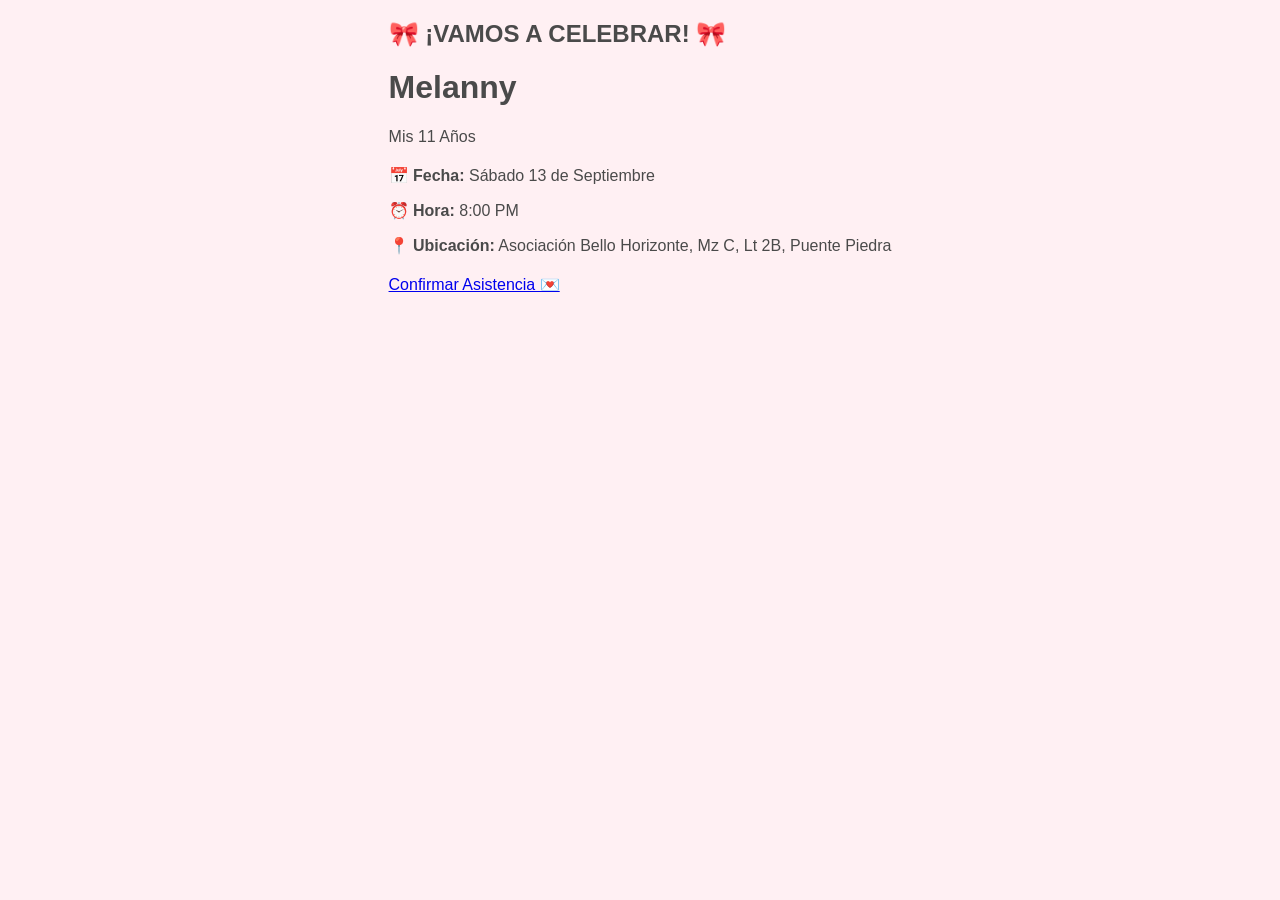
<file: invitacion1.html>
<!DOCTYPE html>
<html lang="es">
<head>
    <meta charset="UTF-8">
    <meta name="viewport" content="width=device-width, initial-scale=1.0">
    <title>Melanny - 11 Años</title>
    <link rel="stylesheet" href="style.css">
</head>
<body>
    <div class="invitation-container">
        <h2>🎀 ¡VAMOS A CELEBRAR! 🎀</h2>
        <h1>Melanny</h1>
        <p>Mis 11 Años</p>
        
        <div style="margin: 20px 0;">
            <p><strong>📅 Fecha:</strong> Sábado 13 de Septiembre</p>
            <p><strong>⏰ Hora:</strong> 8:00 PM</p>
            <p><strong>📍 Ubicación:</strong> Asociación Bello Horizonte, Mz C, Lt 2B, Puente Piedra</p>
        </div>

        <audio autoplay loop>
            <source src="https://www.bensound.com/bensound-music/bensound-cute.mp3" type="audio/mpeg">
            Tu navegador no soporta audio.
        </audio>

        <a href="https://wa.me/?text=¡Hola! Confirmo mi asistencia al cumpleaños de Melanny 💖" class="btn" target="_blank">Confirmar Asistencia 💌</a>
    </div>
</body>
</html>
</file>
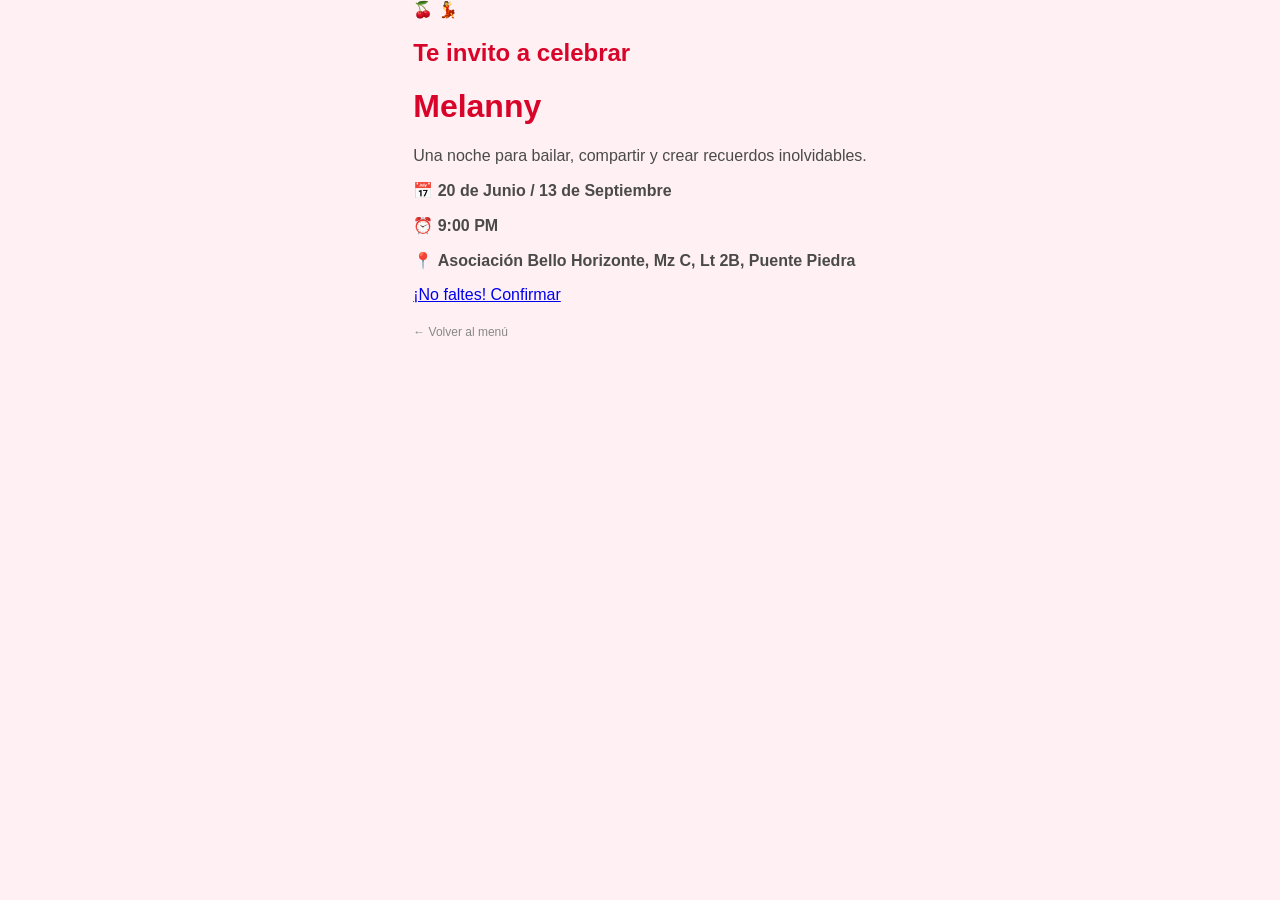
<file: invitacion2.html>
<!DOCTYPE html>
<html lang="es">
<head>
    <meta charset="UTF-8">
    <meta name="viewport" content="width=device-width, initial-scale=1.0">
    <title>Invitación Estilo 2 - Melanny</title>
    <link rel="stylesheet" href="style.css">
</head>
<body>
    <div class="invitation-screen" style="border-color: #ff4d6d;">
        <div>
            <div class="ribbon-top">🍒 💃</div>
            <h2 style="color: #d90429;">Te invito a celebrar</h2>
            <h1 style="color: #d90429;">Melanny</h1>
            <p>Una noche para bailar, compartir y crear recuerdos inolvidables.</p>
        </div>

        <div class="details-box" style="background: #fff0f3;">
            <p>📅 <strong>20 de Junio / 13 de Septiembre</strong></p>
            <p>⏰ <strong>9:00 PM</strong></p>
            <p>📍 <strong>Asociación Bello Horizonte, Mz C, Lt 2B, Puente Piedra</strong></p>
        </div>

        <div>
            <audio autoplay loop>
                <source src="https://www.bensound.com/bensound-music/bensound-sunny.mp3" type="audio/mpeg">
            </audio>
            <a href="https://wa.me/?text=¡Hola! Ahí estaré en la fiesta de Melanny 🎉" class="btn-action" target="_blank">¡No faltes! Confirmar</a>
            <br><br>
            <a href="index.html" style="font-size: 12px; color: #888; text-decoration: none;">← Volver al menú</a>
        </div>
    </div>
</body>
</html>
</file>
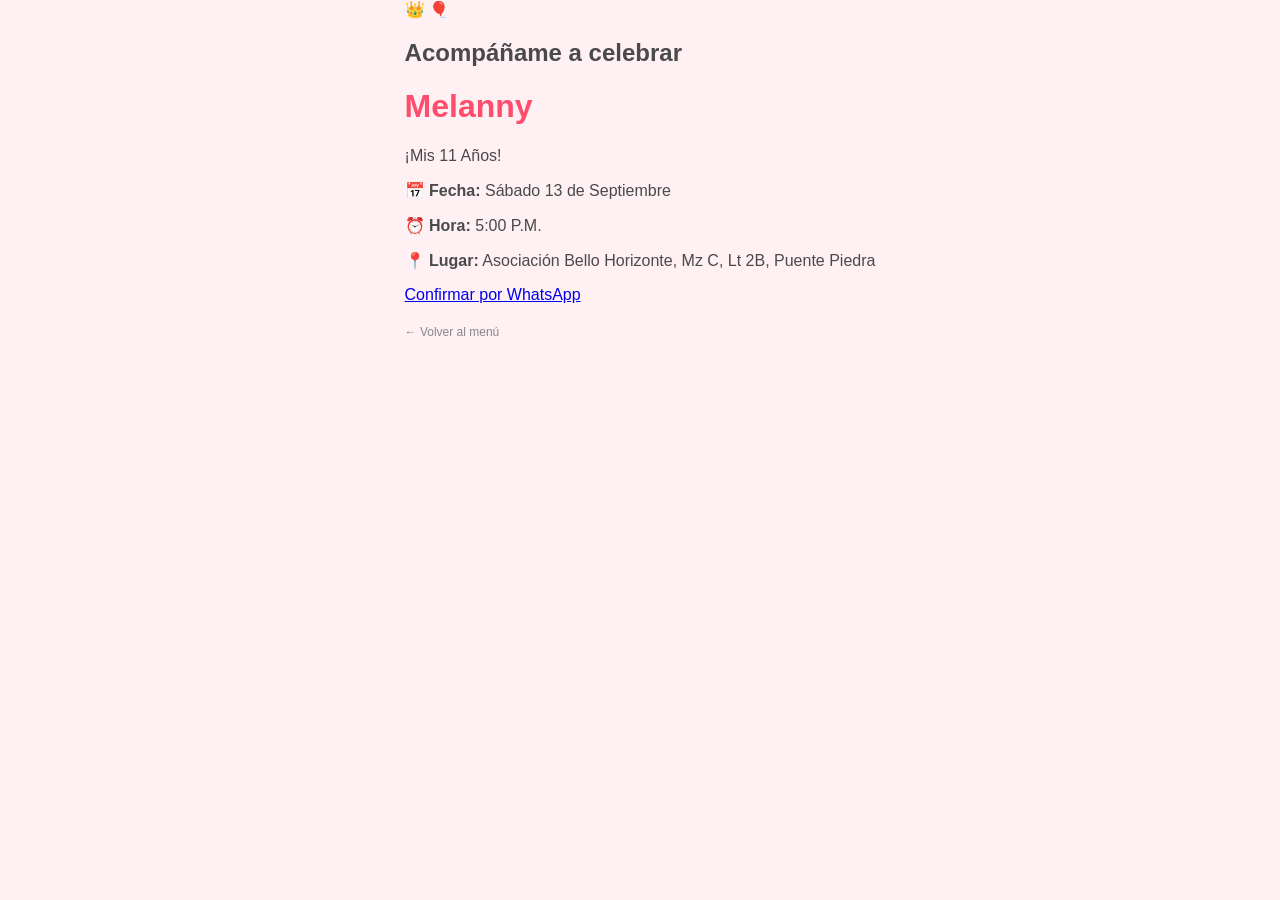
<file: invitacion3.html>
<!DOCTYPE html>
<html lang="es">
<head>
    <meta charset="UTF-8">
    <meta name="viewport" content="width=device-width, initial-scale=1.0">
    <title>Invitación Estilo 3 - Melanny</title>
    <link rel="stylesheet" href="style.css">
</head>
<body>
    <div class="invitation-screen" style="border-color: #ff758f;">
        <div>
            <div class="ribbon-top">👑 🎈</div>
            <h2>Acompáñame a celebrar</h2>
            <h1 style="color: #ff4d6d;">Melanny</h1>
            <p>¡Mis 11 Años!</p>
        </div>

        <div class="details-box">
            <p>📅 <strong>Fecha:</strong> Sábado 13 de Septiembre</p>
            <p>⏰ <strong>Hora:</strong> 5:00 P.M.</p>
            <p>📍 <strong>Lugar:</strong> Asociación Bello Horizonte, Mz C, Lt 2B, Puente Piedra</p>
        </div>

        <div>
            <audio autoplay loop>
                <source src="https://www.bensound.com/bensound-music/bensound-acousticbreeze.mp3" type="audio/mpeg">
            </audio>
            <a href="https://wa.me/?text=¡Hola Melanny! Confirmo mi asistencia para el gran día 👑" class="btn-action" target="_blank">Confirmar por WhatsApp</a>
            <br><br>
            <a href="index.html" style="font-size: 12px; color: #888; text-decoration: none;">← Volver al menú</a>
        </div>
    </div>
</body>
</html>
</file>
<file: style.css>
body {
    margin: 0;
    padding: 0;
    background-color: #fff0f3;
    font-family: 'Quicksand', sans-serif;
    color: #4a4a4a;
    display: flex;
    justify-content: center;
    align-items: center;
}

.hidden {
    display: none !important;
}

/* Pantalla del Sobre */
.envelope-overlay {
    position: fixed;
    top: 0;
    left: 0;
    width: 100%;
    height: 100vh;
    background: linear-gradient(135deg, #ffc0cb, #ffb3c1);
    display: flex;
    justify-content: center;
    align-items: center;
    z-index: 999;
    cursor: pointer;
    text-align: center;
}

.envelope-card {
    background: white;
    padding: 40px 30px;
    border-radius: 20px;
    box-shadow: 0 10px 25px rgba(255, 105, 180, 0.3);
    max-width: 320px;
    border: 3px dashed #ff69b4;
}

.envelope-card h1 {
    font-family: 'Great Vibes', cursive;
    color: #ff1493;
    font-size: 50px;
    margin: 10px 0;
}

.envelope-box {
    font-size: 60px;
    margin: 20px 0;
    animation: bounce 1.5s infinite;
}

@keyframes bounce {
    0%, 100% { transform: translateY(0); }
    50% { transform: translateY(-10px); }
}

.click-instruction {
    font-size: 12px;
    font-weight: bold;
    color: #ff69b4;
    letter-spacing: 1px;
}

/* Contenido Principal de la Invitación */
.main-content {
    width: 100%;
    max-width: 420px;
    background: #ffffff;
    box-shadow: 0 0 20px rgba(0,0,0,0.1);
    min-height: 100vh;
    box-sizing: border-box;
    padding: 30px 20px;
    text-align: center;
    display: flex;
    flex-direction: column;
    gap: 30px;
}

.subtitle {
    font-size: 12px;
    letter-spacing: 2px;
    color: #ff69b4;
    font-weight: 700;
}

.hero-section h1 {
    font-family: 'Great Vibes', cursive;
    color: #ff1493;
    font-size: 48px;
    margin: 5px 0;
}

.photo-frame {
    width: 220px;
    height: 280px;
    margin: 15px auto;
    border-radius: 150px 150px 20px 20px;
    overflow: hidden;
    border: 5px solid #ffc0cb;
    box-shadow: 0 8px 20px rgba(255, 105, 180, 0.3);
}

.photo-frame img {
    width: 100%;
    height: 100%;
    object-fit: cover;
}

/* Reproductor */
.music-section {
    background: #fff5f7;
    padding: 15px;
    border-radius: 15px;
    border: 1px solid #ffccd5;
}

.music-btn {
    background: #ff69b4;
    color: white;
    border: none;
    padding: 8px 16px;
    border-radius: 20px;
    cursor: pointer;
    font-weight: bold;
    margin: 10px 0;
}

/* Fecha y cuenta regresiva */
.date-badge {
    background: #ffe6eb;
    padding: 15px;
    border-radius: 15px;
    display: inline-block;
    border: 2px dashed #ff69b4;
}

.day-number {
    display: block;
    font-size: 36px;
    font-weight: bold;
    color: #ff1493;
}

.countdown {
    display: flex;
    justify-content: center;
    gap: 15px;
    margin-top: 15px;
    font-weight: bold;
    color: #ff1493;
}

.countdown div {
    background: #fff0f3;
    padding: 10px;
    border-radius: 10px;
    min-width: 50px;
}

/* Botones de mapa y asistencia */
.map-btn, .rsvp-btn {
    display: inline-block;
    background: #ff1493;
    color: white;
    text-decoration: none;
    padding: 12px 25px;
    border-radius: 25px;
    font-weight: bold;
    box-shadow: 0 4px 15px rgba(255, 20, 147, 0.4);
    margin-top: 10px;
    transition: 0.2s;
}

.map-btn:hover, .rsvp-btn:hover {
    transform: scale(1.05);
    background: #e0007d;
}

.footer {
    font-size: 14px;
    color: #888;
    margin-bottom: 20px;
}
</file>
